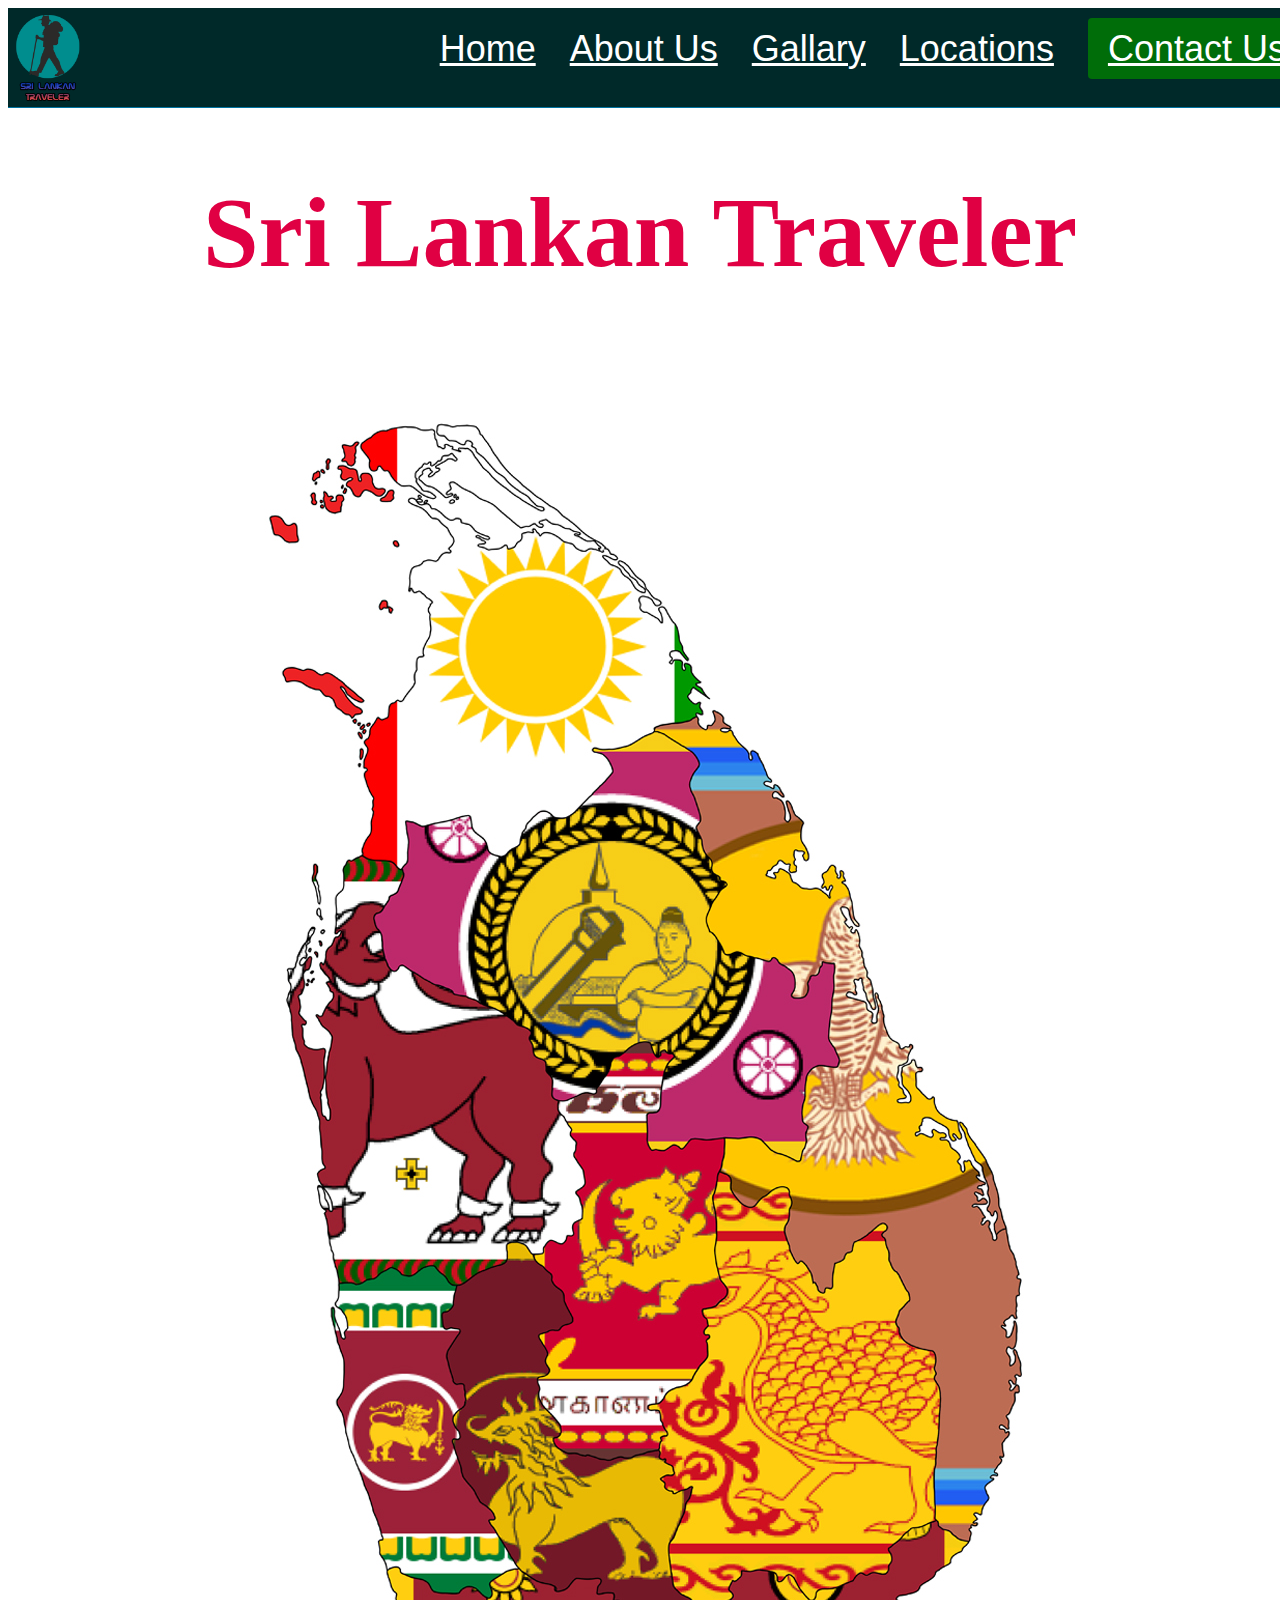
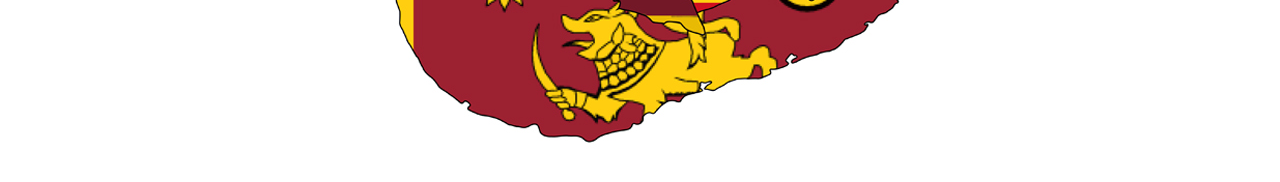
<file: simple html website/srilanka/index.html>
<html>
<title>Sri Lankan Traveler</title>
<head>
<link rel="stylesheet" href="style.css">
</head>
<header>
    <div class="inner">
        <div class="logo">
            <div>
                
                <img src="logo.png" onclick="window.location.href='index.html'" alt="logo" href>
                
            </div>
        </div>

        <nav>
            <li><span><a href="index.html">Home</a></span></li>
            <li><span><a href="about us.html">About Us</a></span></li>
            <li><span><a href="gallery.html">Gallary</a></span></li>
            <li><span><a href="location.html">Locations</a></span></li>
            <li><span><a href="contact us.html" class="button">Contact Us</a></span></li>
            
        </nav>
    </div>
</header>


<body>
    
    
    
    <center>
        <h1 style="font-size:100;color:rgb(224, 0, 67)">Sri Lankan Traveler</h1>
    
   
    <img usemap="#s" src="s.jpg" width="945" height="1417" usemap="#s" alt="map">
    <map name="s">
     <area target="" alt="np" title="np" href="np.html" coords="197,90,241,215,262,81,281,186,281,84,261,79,330,105,453,203,503,287,490,344,394,371,413,432,358,444,317,455,256,412,219,404,205,457,262,81,255,421" shape="poly" alt="np">
     <area target="" alt="nc" title="nc" href="nc.html" coords="489,381,458,393,445,414,394,459,335,496,276,472,229,533,221,582,255,615,329,639,375,694,395,725,441,704,515,693,511,779,565,771,631,784,655,697,659,628,578,595,551,586,526,497" shape="poly" alt="np">
     <area target="" alt="nw" title="nw" href="nw.html" coords="189,506,173,532,170,582,164,654,159,685,153,731,155,818,171,915,200,921,288,912,344,886,400,871,404,786,340,663,256,623,217,587,229,515" shape="poly" alt="np">
     <area target="" alt="ep" title="ep" href="ep.html" coords="550,381,531,403,531,439,534,472,553,513,555,581,592,595,657,583,649,571,668,557,669,629,631,487,689,585,698,621,709,653,732,695,771,757,822,815,850,909,846,968,675,625,809,911,820,937,833,953,837,993,684,686,843,1025,843,1045,810,1056,806,1143,701,825,672,888,634,864,665,554" shape="poly">
     <area target="" alt="cp" title="cpp" href="cp.html" coords="467,719,438,741,395,757,409,802,418,848,495,883,386,898,443,883,387,926,468,757,549,897,489,954,484,804,539,805,470,808,539,818,494,788,540,987,480,1056,436,1100,373,1027,405,913" shape="poly" alt="np">
     <area target="" alt="wp" title="wp" href="wp.html" coords="266,967,281,997,286,1038,241,929,180,942,173,974,169,1018,181,1065,200,1127,218,1185,231,1207,274,1228,313,1227,341,1205,293,1124,261,932,279,933,249,919" shape="poly" alt="np">
     <area target="" alt="up" title="up" href="up.html" coords="554,832,551,927,534,982,525,1052,497,1074,553,1233,604,1215,679,1223,725,1179,761,1103,729,982,694,889,634,921,608,859,608,835,545,1227,572,851,596,839,565,1107" shape="poly" alt="np">
     <area target="" alt="sg" title="sg" href="sg.html" coords="339,902,287,935,284,986,297,1034,294,1108,333,1186,389,1226,432,1228,503,1262,531,1265,504,1136,488,1098,423,1098,378,1062,369,978,373,914,359,896" shape="poly" alt="np">
     <area target="" alt="sp" title="sp" href="sp.html" coords="225,1215,244,1292,294,1343,364,1366,466,1368,533,1328,632,1301,751,1229,796,1184,741,1171,721,1208,669,1236,621,1221,564,1242,541,1268,493,1267,436,1240,377,1226,325,1237,273,1233" shape="poly" alt="np">
 </map> 
 
</center>    
        

</body>

</html>
</file>
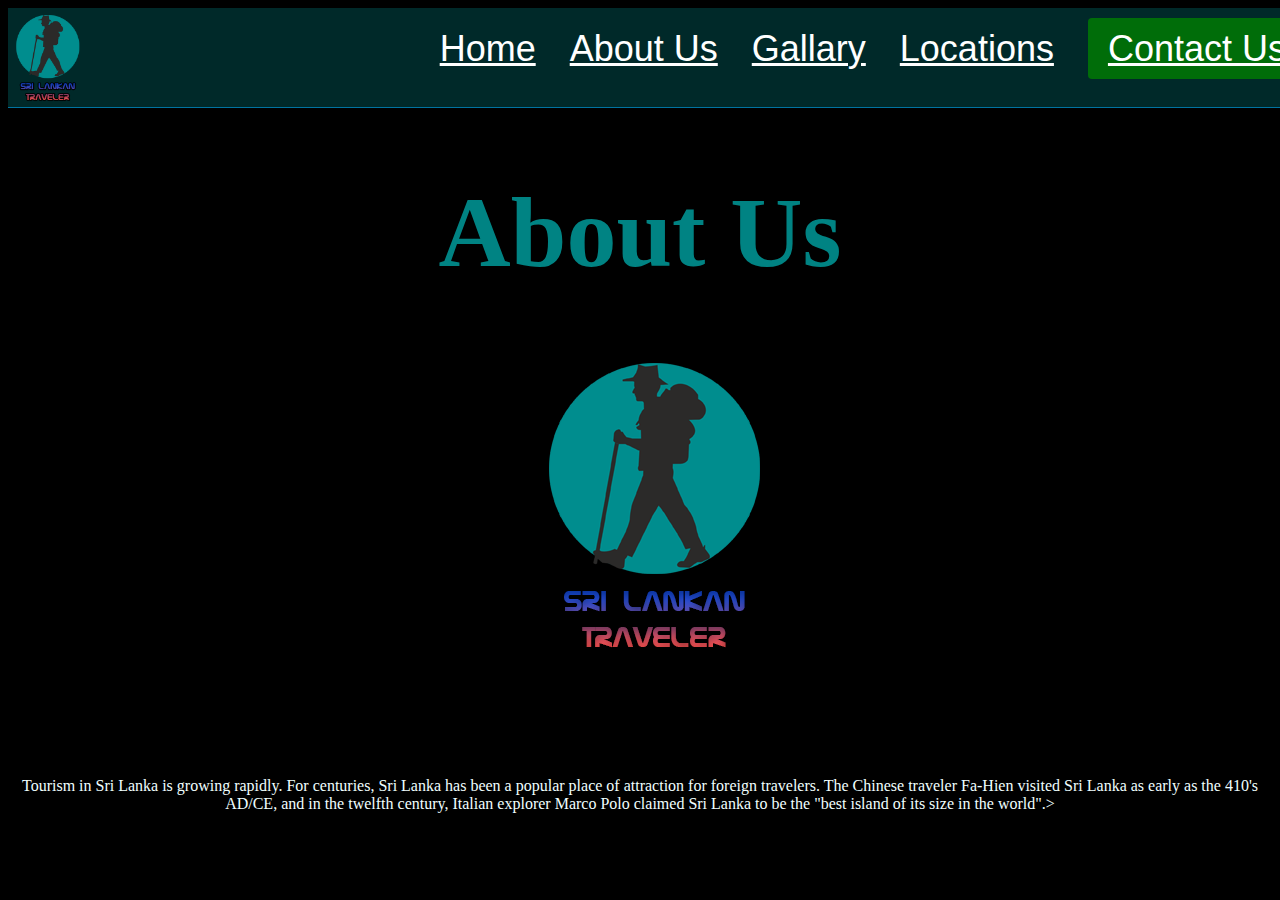
<file: simple html website/srilanka/about us.html>
<html>
<title>About Us</title>
<link rel="stylesheet" href="style.css">
<header>
    <div class="inner">
        <div class="logo">
            <div>
                
                <img src="logo.png" onclick="window.location.href='index.html'" alt="logo" href>
                
            </div>
        </div>

        <nav>
            <li><span><a href="index.html">Home</a></span></li>
            <li><span><a href="about us.html">About Us</a></span></li>
            <li><span><a href="gallery.html">Gallary</a></span></li>
            <li><span><a href="location.html">Locations</a></span></li>
            <li><span><a href="contact us.html" class="button">Contact Us</a></span></li>
            
        </nav>
    </div>
</header>

<body style="background-color:black">
    
    
    
    
    
    <center>
    <h1 style="font-size:100;color:rgb(0, 131, 131)">About Us</h1>>
    
    <img src="logo.png"/>
       

<p style="color: azure;"> Tourism in Sri Lanka is growing rapidly. For centuries, Sri Lanka has been a popular place of attraction for foreign travelers. The Chinese traveler Fa-Hien visited Sri Lanka as early as the 410's AD/CE, and in the twelfth century, Italian explorer Marco Polo claimed Sri Lanka to be the "best island of its size in the world".>
</p>
</center>
    </html>
</file>
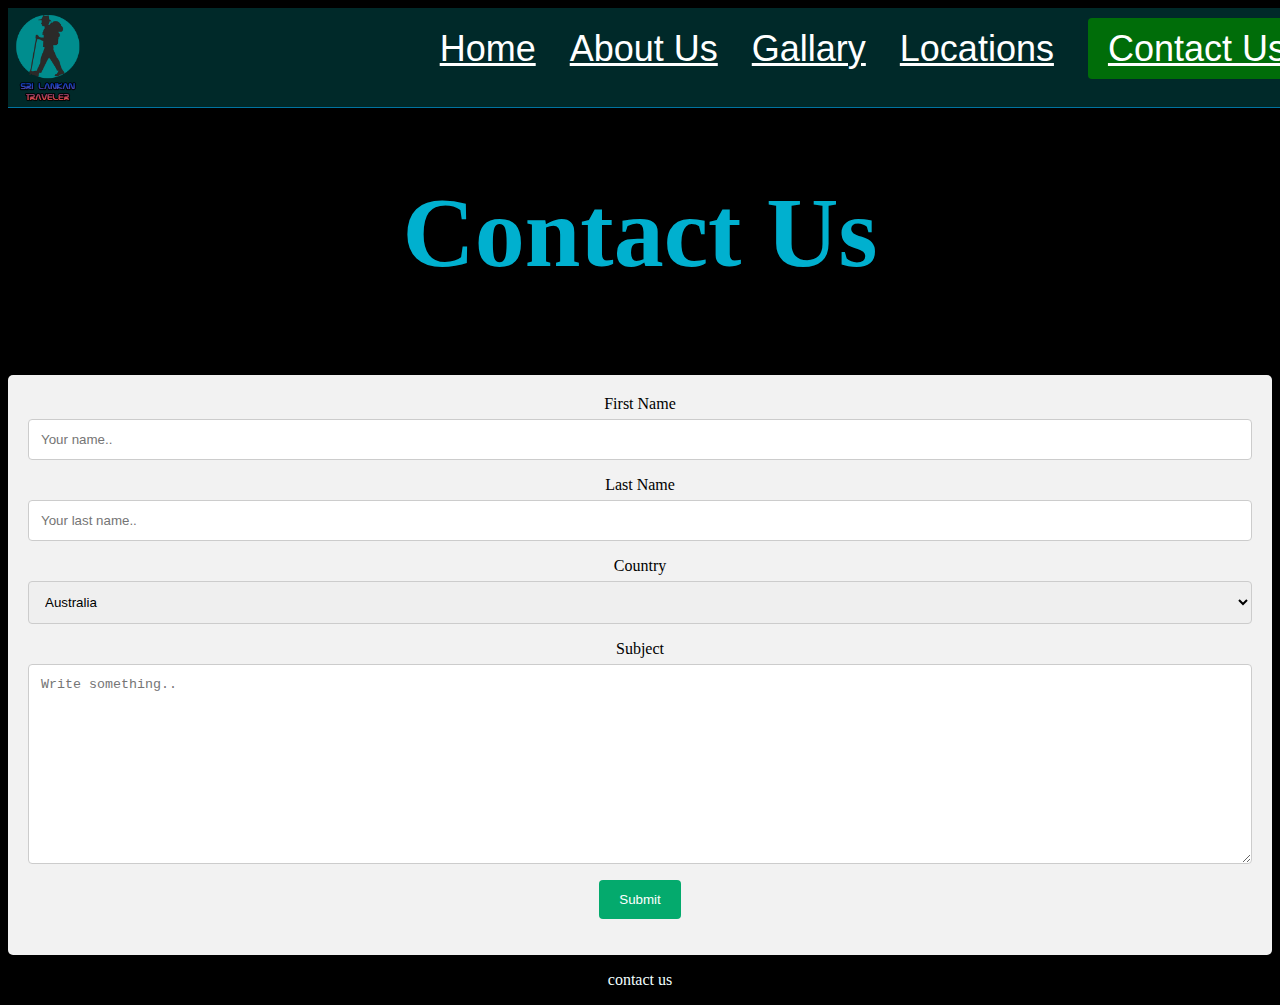
<file: simple html website/srilanka/contact us.html>
<html>
<title>Contact Us</title>
<link rel="stylesheet" href="style.css">
<header>
    <div class="inner">
        <div class="logo">
            <div>
                
                <img src="logo.png" onclick="window.location.href='index.html'" alt="logo" href>
                
            </div>
        </div>

        <nav>
            <li><span><a href="index.html">Home</a></span></li>
            <li><span><a href="about us.html">About Us</a></span></li>
            <li><span><a href="gallery.html">Gallary</a></span></li>
            <li><span><a href="about us.html">Locations</a></span></li>
            <li><span><a href="contact us.html" class="button">Contact Us</a></span></li>
            
        </nav>
    </div>
</header>


<body style="background-color:black">
    
    <center>
        
    <h1 style="font-size:100;color:rgb(0, 176, 207)">Contact Us</h1>>
    <div class="container">
        <form action="action_page.php">
      
          <label for="fname">First Name</label>
          <input type="text" id="fname" name="firstname" placeholder="Your name..">
      
          <label for="lname">Last Name</label>
          <input type="text" id="lname" name="lastname" placeholder="Your last name..">
      
          <label for="country">Country</label>
          <select id="country" name="country">
            <option value="australia">Australia</option>
            <option value="canada">Canada</option>
            <option value="usa">USA</option>
          </select>
      
          <label for="subject">Subject</label>
          <textarea id="subject" name="subject" placeholder="Write something.." style="height:200px"></textarea>
      
          <input type="submit" value="Submit">
      
        </form>
      </div>
      <p style="color: azure;">  contact us  </p>
   
        </center>


</html>
</file>
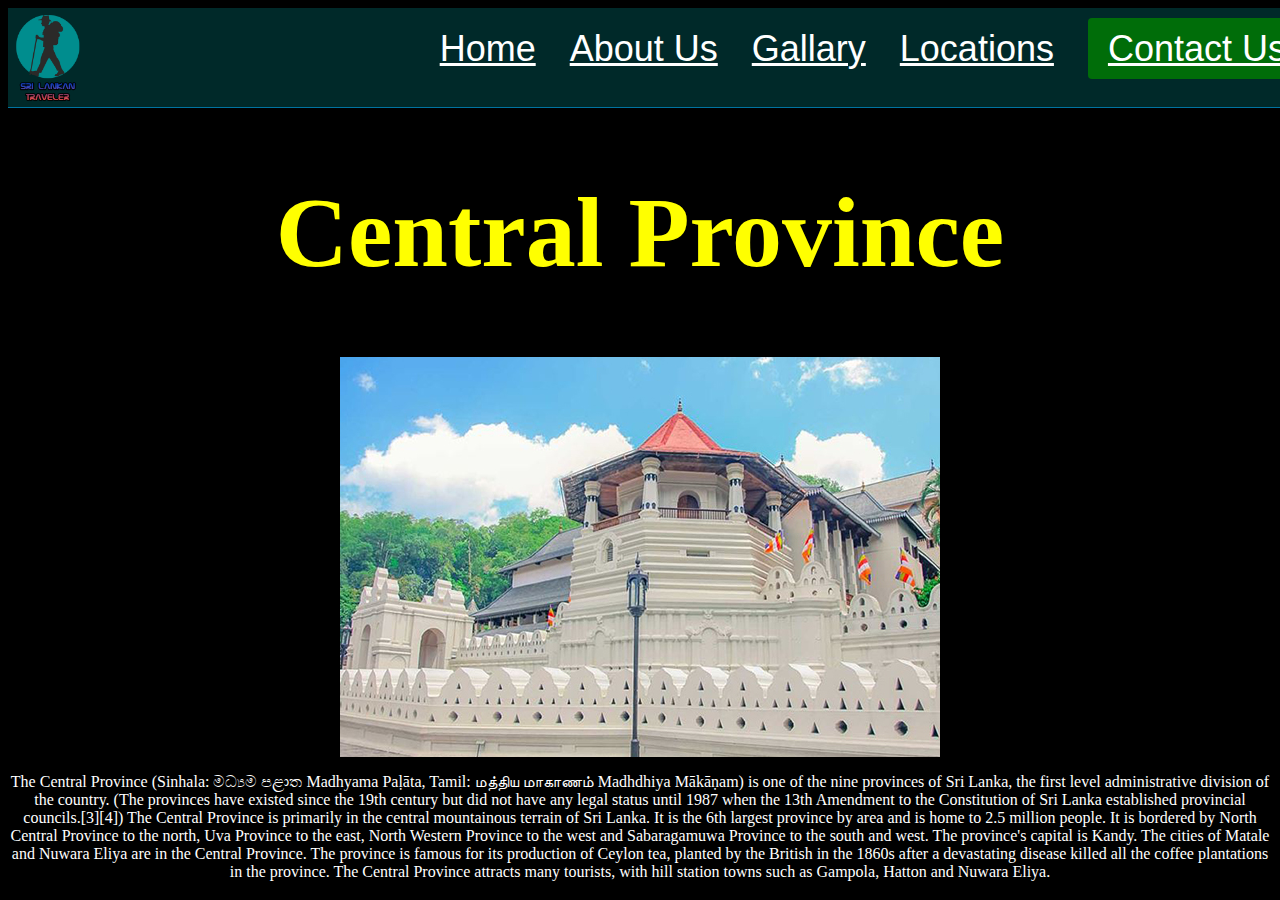
<file: simple html website/srilanka/cp.html>
<html>
<title>Central Province</title>
<link rel="stylesheet" href="style.css">
<header>
    <div class="inner">
        <div class="logo">
            <div>
                
                <img src="logo.png" onclick="window.location.href='index.html'" alt="logo" href>
                
            </div>
        </div>

        <nav>
            <li><span><a href="index.html">Home</a></span></li>
            <li><span><a href="about us.html">About Us</a></span></li>
            <li><span><a href="gallery.html">Gallary</a></span></li>
            <li><span><a href="about us.html">Locations</a></span></li>
            <li><span><a href="contact us.html" class="button">Contact Us</a></span></li>
            
        </nav>
    </div>
</header>

<body style="background-color:black;">







<center><h1 style="font-size:100;color:yellow">Central Province</h1>
    <img src="cp.jpg"/>



<p style="color:white">The Central Province (Sinhala: මධ්‍යම පළාත Madhyama Paḷāta, Tamil: மத்திய மாகாணம் Madhdhiya Mākāṇam) is one of the nine provinces of Sri Lanka, the first level administrative division of the country. (The provinces have existed since the 19th century but did not have any legal status until 1987 when the 13th Amendment to the Constitution of Sri Lanka established provincial councils.[3][4]) The Central Province is primarily in the central mountainous terrain of Sri Lanka. It is the 6th largest province by area and is home to 2.5 million people. It is bordered by North Central Province to the north, Uva Province to the east, North Western Province to the west and Sabaragamuwa Province to the south and west. The province's capital is Kandy.

    The cities of Matale and Nuwara Eliya are in the Central Province. The province is famous for its production of Ceylon tea, planted by the British in the 1860s after a devastating disease killed all the coffee plantations in the province. The Central Province attracts many tourists, with hill station towns such as Gampola, Hatton and Nuwara Eliya.</p>




</center>
</body>



</html>
</file>
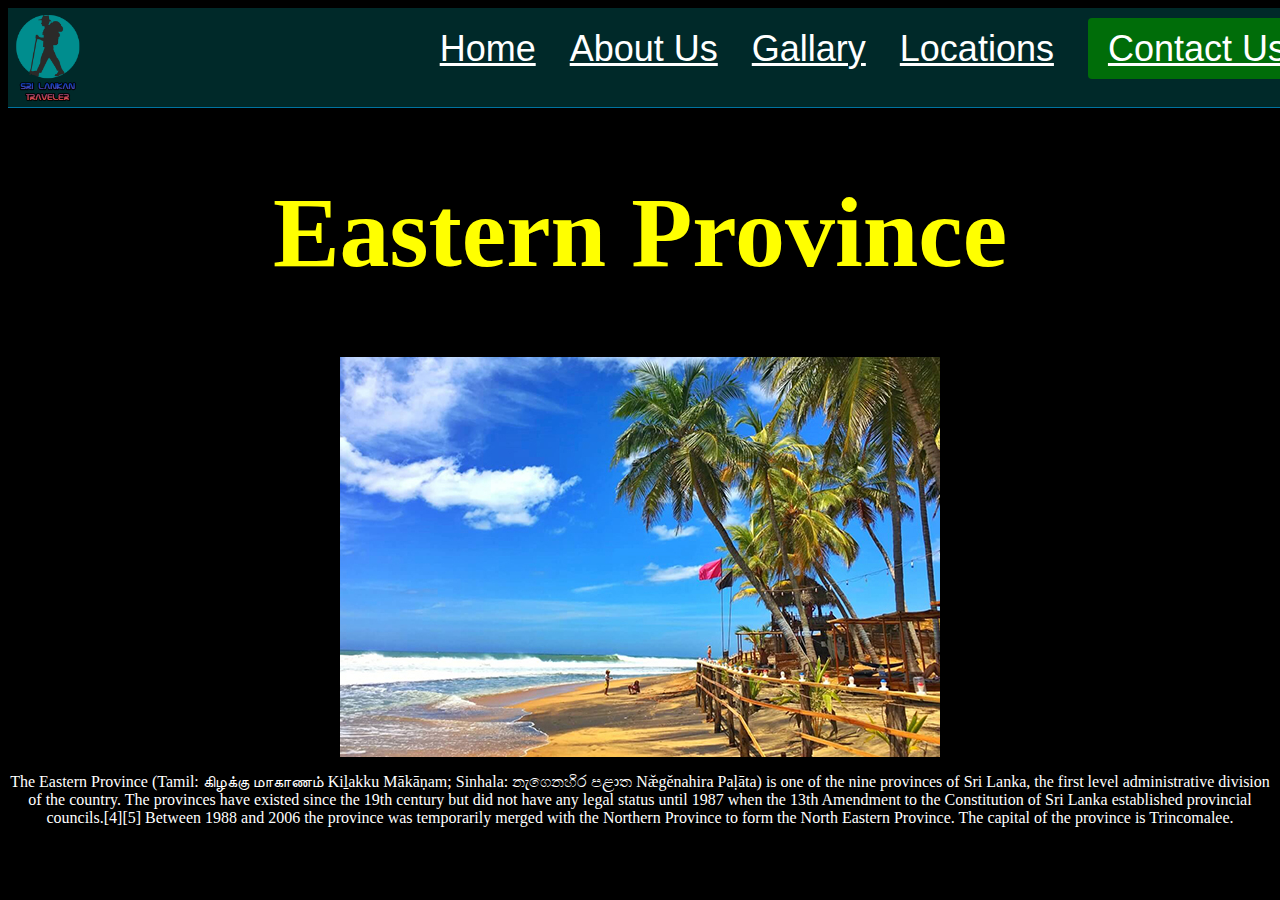
<file: simple html website/srilanka/ep.html>
<html>
<title>Eastern Province</title>
<link rel="stylesheet" href="style.css">
<header>
    <div class="inner">
        <div class="logo">
            <div>
                
                <img src="logo.png" onclick="window.location.href='index.html'" alt="logo" href>
                
            </div>
        </div>

        <nav>
            <li><span><a href="index.html">Home</a></span></li>
            <li><span><a href="about us.html">About Us</a></span></li>
            <li><span><a href="gallery.html">Gallary</a></span></li>
            <li><span><a href="about us.html">Locations</a></span></li>
            <li><span><a href="contact us.html" class="button">Contact Us</a></span></li>
            
        </nav>
    </div>
</header>
<body style="background-color:black;">






<center><h1 style="font-size:100;color:yellow">Eastern Province</h1>
    <img src="ep.jpg" width="600" height="400"/>
<p style="color:white">The Eastern Province (Tamil: கிழக்கு மாகாணம் Kiḻakku Mākāṇam; Sinhala: නැගෙනහිර පළාත Næ̆gĕnahira Paḷāta) is one of the nine provinces of Sri Lanka, the first level administrative division of the country. The provinces have existed since the 19th century but did not have any legal status until 1987 when the 13th Amendment to the Constitution of Sri Lanka established provincial councils.[4][5] Between 1988 and 2006 the province was temporarily merged with the Northern Province to form the North Eastern Province. The capital of the province is Trincomalee.</p>


</center>
</body>



</html>
</file>
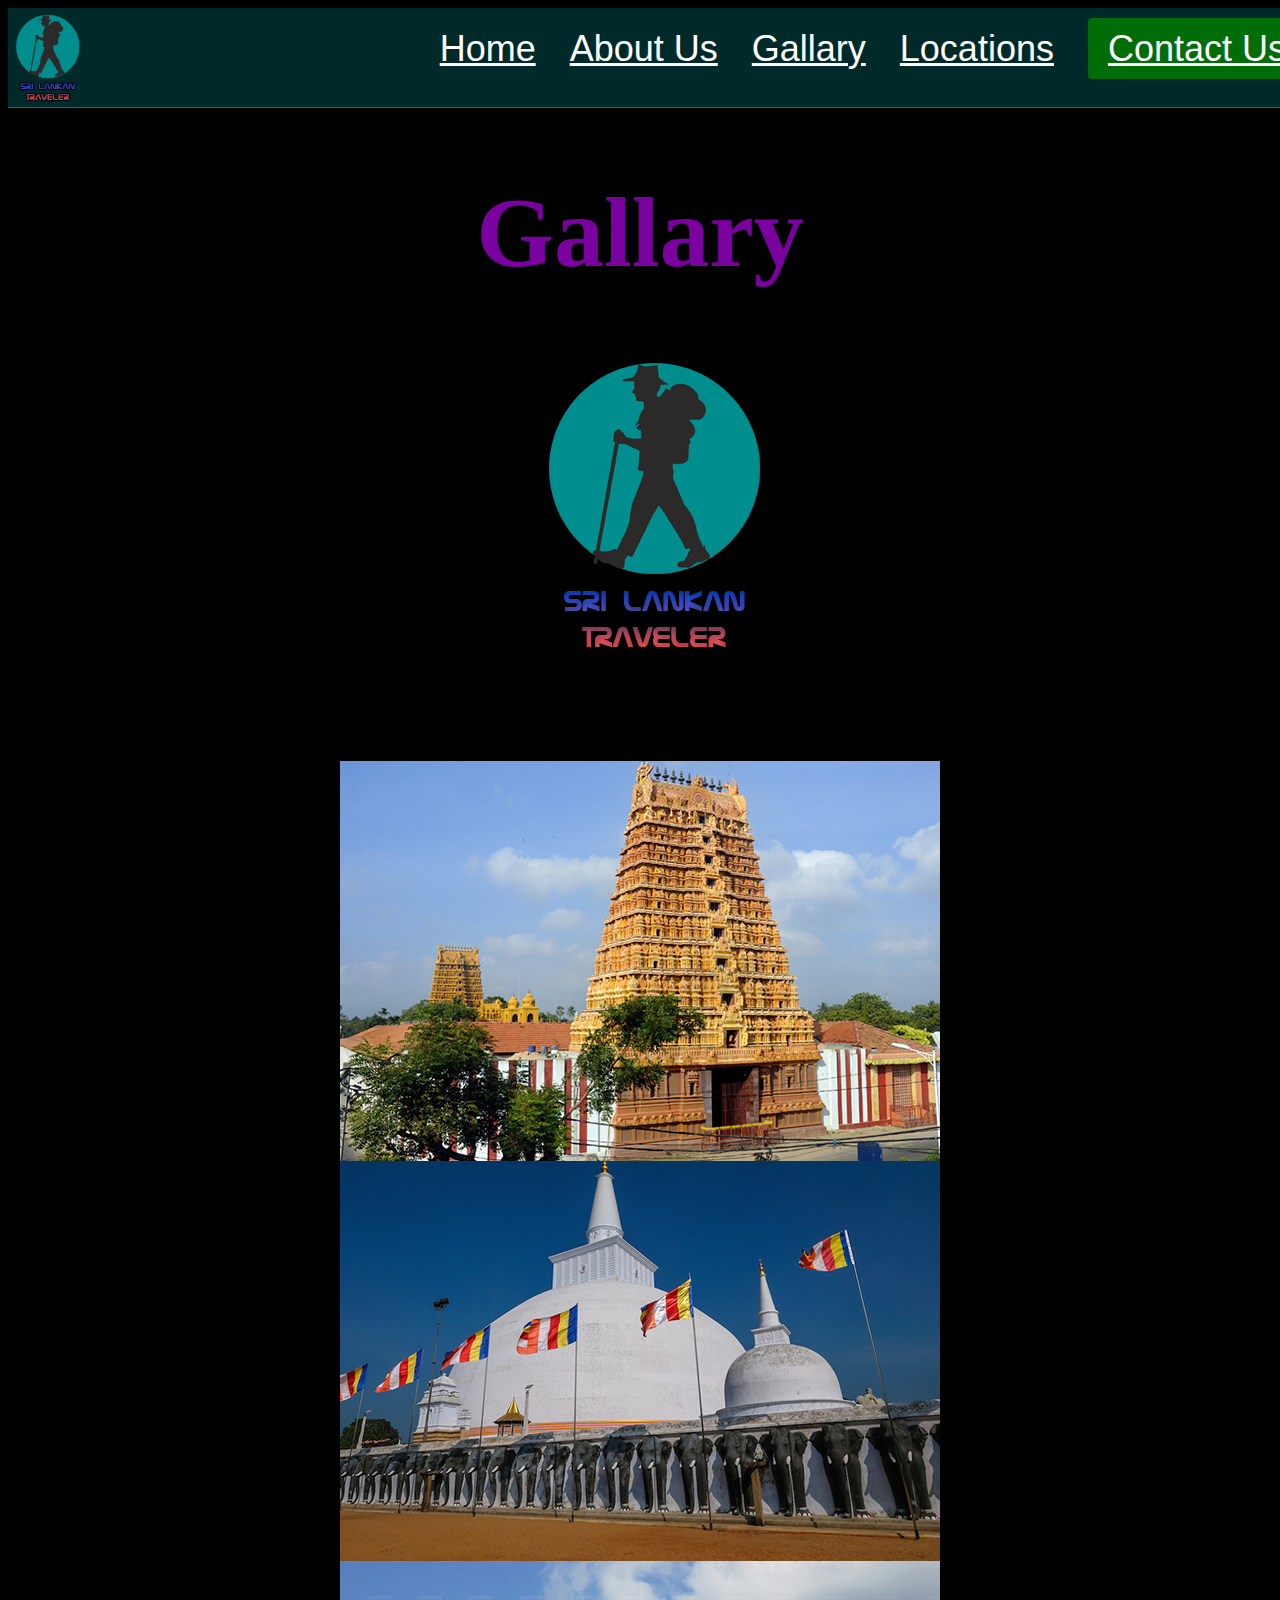
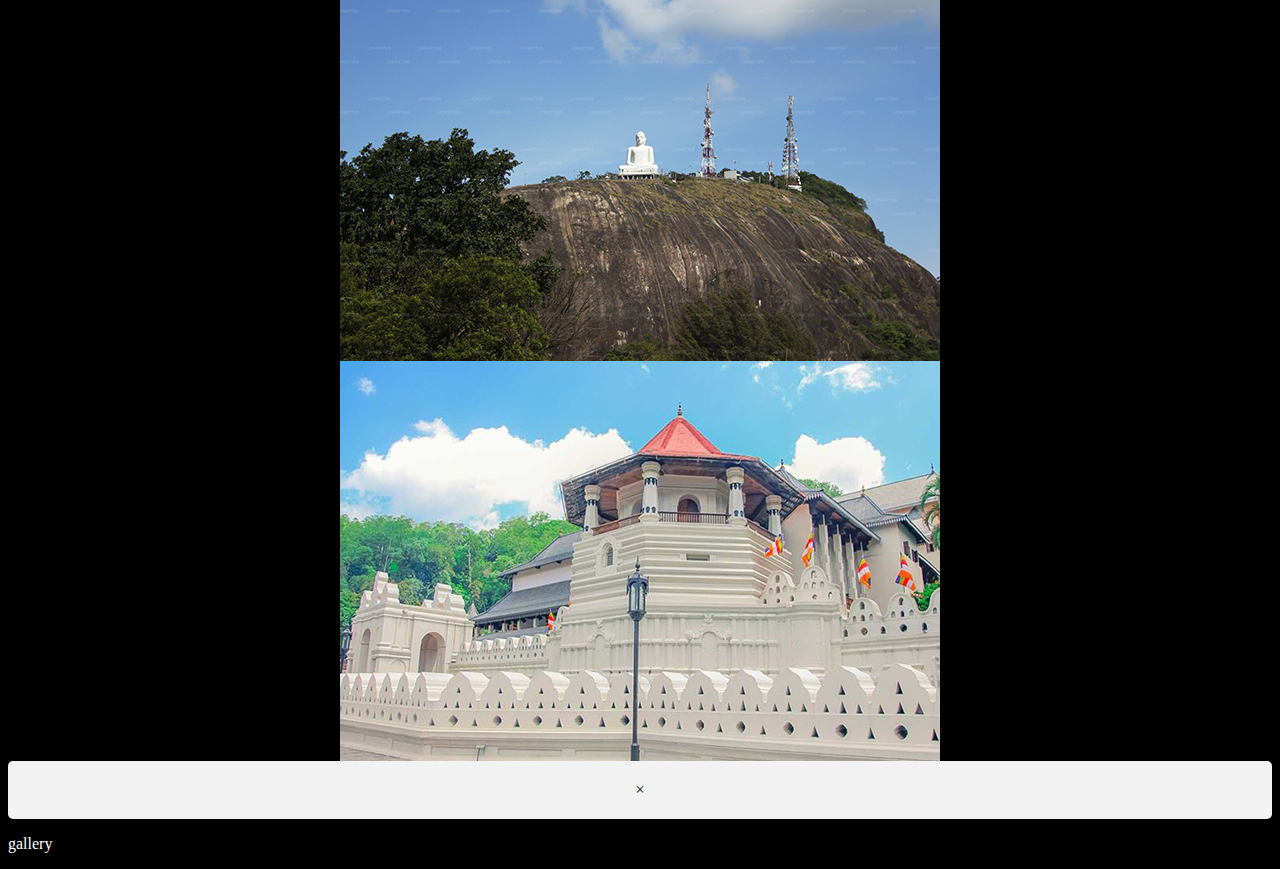
<file: simple html website/srilanka/gallery.html>
<html>
<title>About Us</title>
<link rel="stylesheet" href="style.css">
<header>
    <div class="inner">
        <div class="logo">
            <div>
                
                <img src="logo.png" onclick="window.location.href='index.html'" alt="logo" href>
                
            </div>
        </div>

        <nav>
            <li><span><a href="index.html">Home</a></span></li>
            <li><span><a href="about us.html">About Us</a></span></li>
            <li><span><a href="gallery.html">Gallary</a></span></li>
            <li><span><a href="location.html">Locations</a></span></li>
            <li><span><a href="contact us.html" class="button">Contact Us</a></span></li>
            
        </nav>
    </div>
</header>

<body style="background-color:black">
    
    
    
    
    
    <center>
    <h1 style="font-size:100;color:rgb(123, 0, 160)">Gallary</h1>>
    
    <img src="logo.png"/>
    <div class="row">
        <div class="column">
          <img src="np.jpg" alt="Nature" onclick="myFunction(this);">
        </div>
        <div class="column">
          <img src="nc.jpg" alt="Snow" onclick="myFunction(this);">
        </div>
        <div class="column">
          <img src="nw.jpg" alt="Mountains" onclick="myFunction(this);">
        </div>
        <div class="column">
          <img src="cp.jpg" alt="Lights" onclick="myFunction(this);">
        </div>
      </div>
      
      <!-- The expanding image container -->
      <div class="container">
        <!-- Close the image -->
        <span onclick="this.parentElement.style.display='none'" class="closebtn">&times;</span>
      
        <!-- Expanded image -->
        <img id="expandedImg" style="width:100%">
      
        <!-- Image text -->
        <div id="imgtext"></div>
      </div>
        </center>


        <p style="color:white">gallery</p>
</body>


</html>
</file>
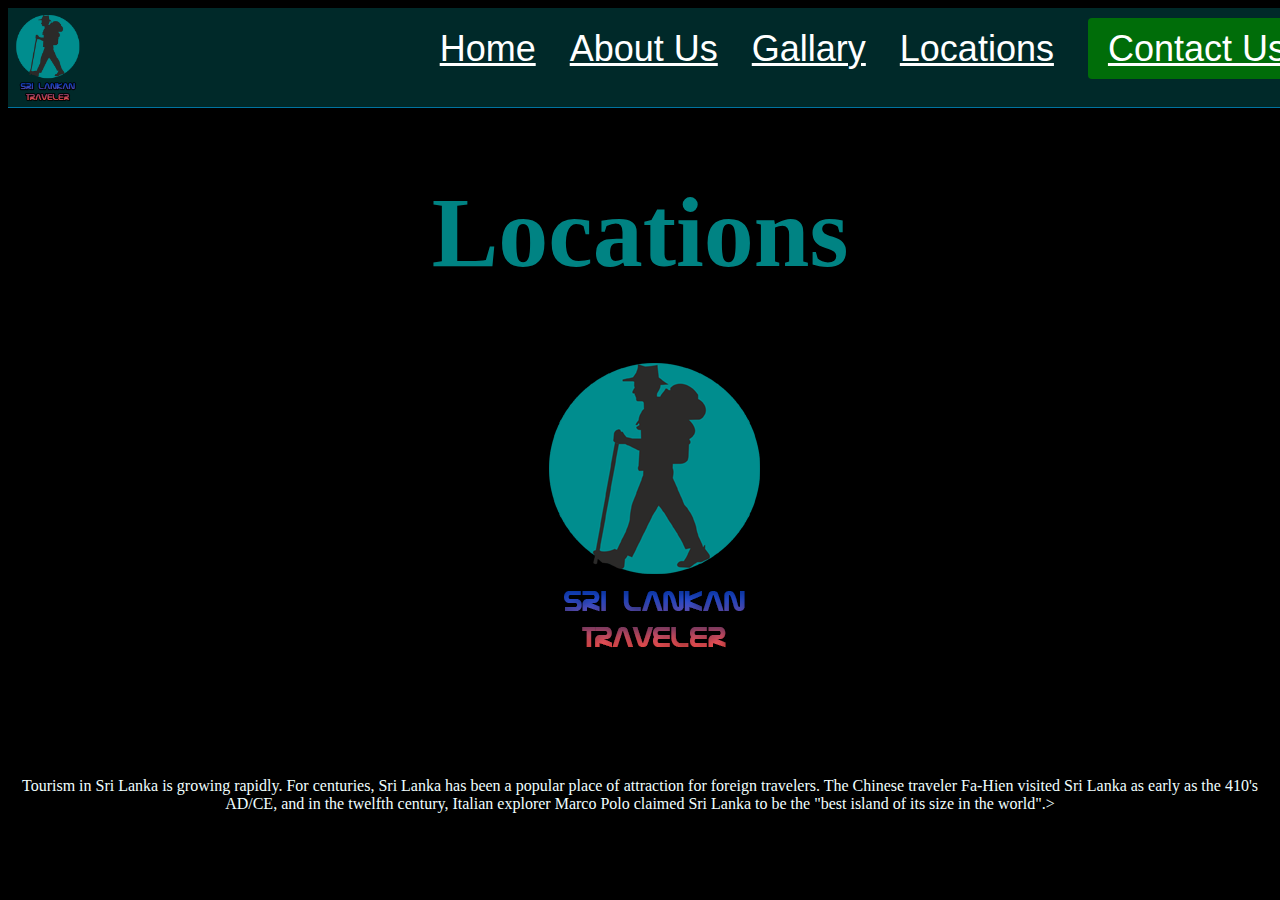
<file: simple html website/srilanka/location.html>
<html>
<title>Location</title>
<link rel="stylesheet" href="style.css">
<header>
    <div class="inner">
        <div class="logo">
            <div>
                
                <img src="logo.png" onclick="window.location.href='index.html'" alt="logo" href>
                
            </div>
        </div>

        <nav>
            <li><span><a href="index.html">Home</a></span></li>
            <li><span><a href="about us.html">About Us</a></span></li>
            <li><span><a href="gallery.html">Gallary</a></span></li>
            <li><span><a href="location.html">Locations</a></span></li>
            <li><span><a href="contact us.html" class="button">Contact Us</a></span></li>
            
        </nav>
    </div>
</header>

<body style="background-color:black">
    
    
    
    
    
    <center>
    <h1 style="font-size:100;color:rgb(0, 131, 131)">Locations</h1>>
    
    <img src="logo.png"/>
       

<p style="color: azure;"> Tourism in Sri Lanka is growing rapidly. For centuries, Sri Lanka has been a popular place of attraction for foreign travelers. The Chinese traveler Fa-Hien visited Sri Lanka as early as the 410's AD/CE, and in the twelfth century, Italian explorer Marco Polo claimed Sri Lanka to be the "best island of its size in the world".>
</p>
</center>
    </html>
</file>
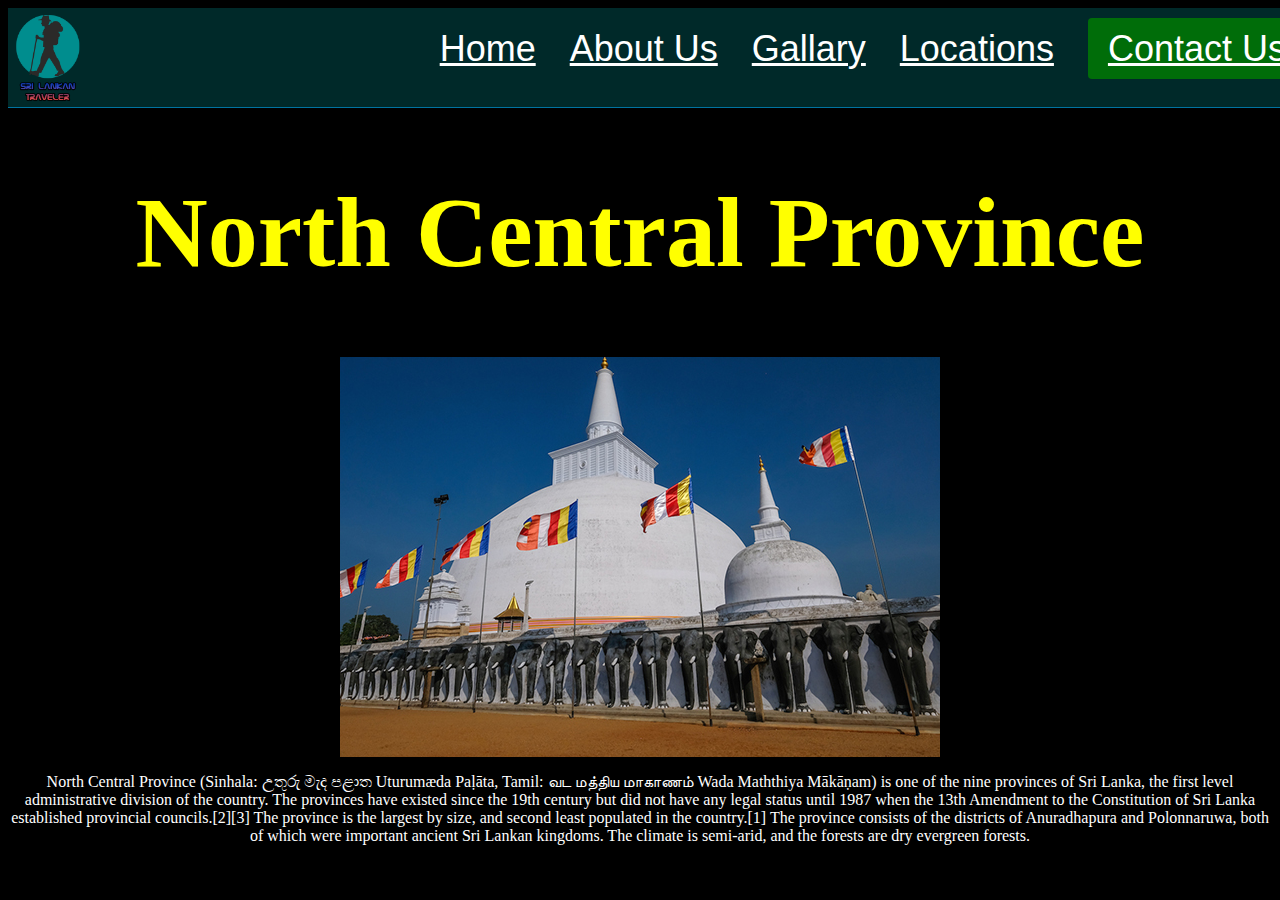
<file: simple html website/srilanka/nc.html>
<html>
<title>North Central Province</title>
<link rel="stylesheet" href="style.css">
<header>
    <div class="inner">
        <div class="logo">
            <div>
                
                <img src="logo.png" onclick="window.location.href='index.html'" alt="logo" href>
                
            </div>
        </div>

        <nav>
            <li><span><a href="index.html">Home</a></span></li>
            <li><span><a href="about us.html">About Us</a></span></li>
            <li><span><a href="gallery.html">Gallary</a></span></li>
            <li><span><a href="about us.html">Locations</a></span></li>
            <li><span><a href="contact us.html" class="button">Contact Us</a></span></li>
            
        </nav>
    </div>
</header>
<body style="background-color:black;">








<center><h1 style="font-size:100;color:yellow">North Central Province</h1>
    <img src="nc.jpg" width="600" height="400"/>

<p style="color:white">North Central Province (Sinhala: උතුරු මැද පළාත Uturumæda Paḷāta, Tamil: வட மத்திய மாகாணம் Wada Maththiya Mākāṇam) is one of the nine provinces of Sri Lanka, the first level administrative division of the country. The provinces have existed since the 19th century but did not have any legal status until 1987 when the 13th Amendment to the Constitution of Sri Lanka established provincial councils.[2][3] The province is the largest by size, and second least populated in the country.[1] The province consists of the districts of Anuradhapura and Polonnaruwa, both of which were important ancient Sri Lankan kingdoms. The climate is semi-arid, and the forests are dry evergreen forests.</p>


</center>
</body>



</html>
</file>
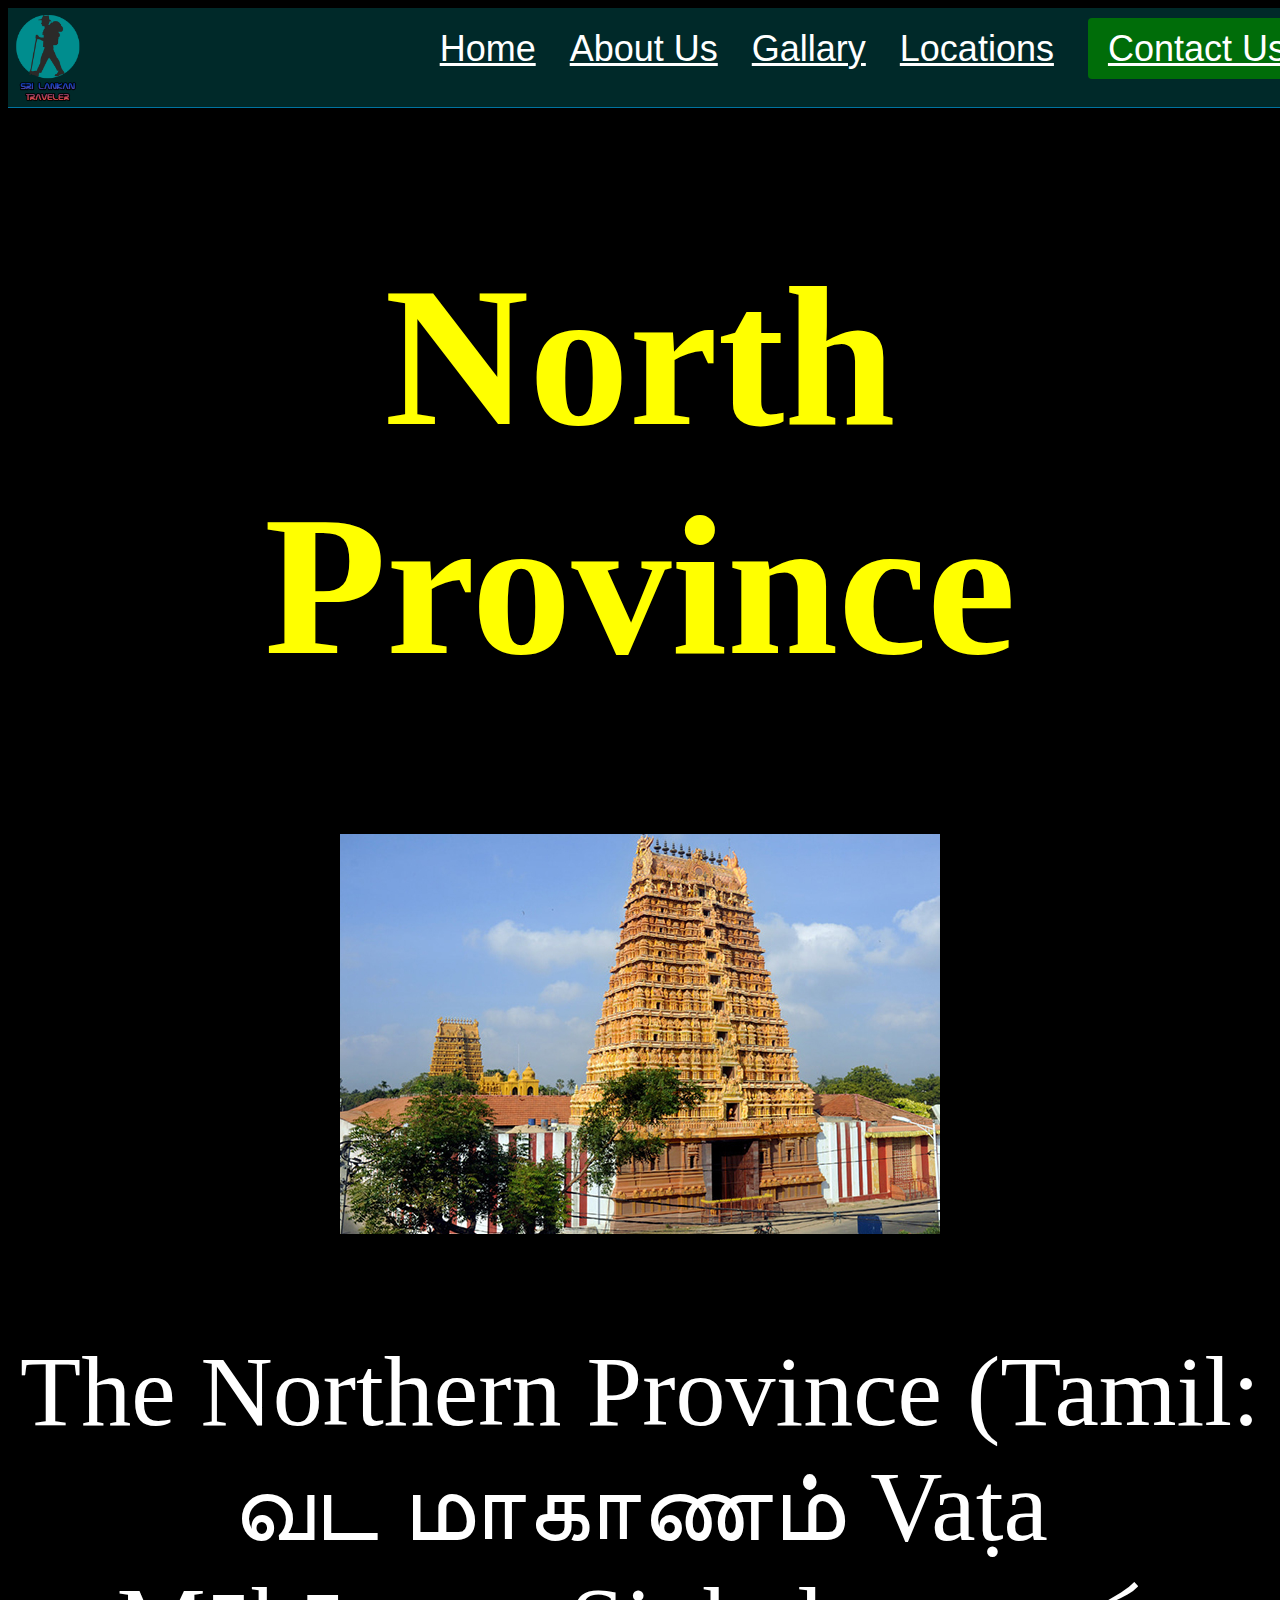
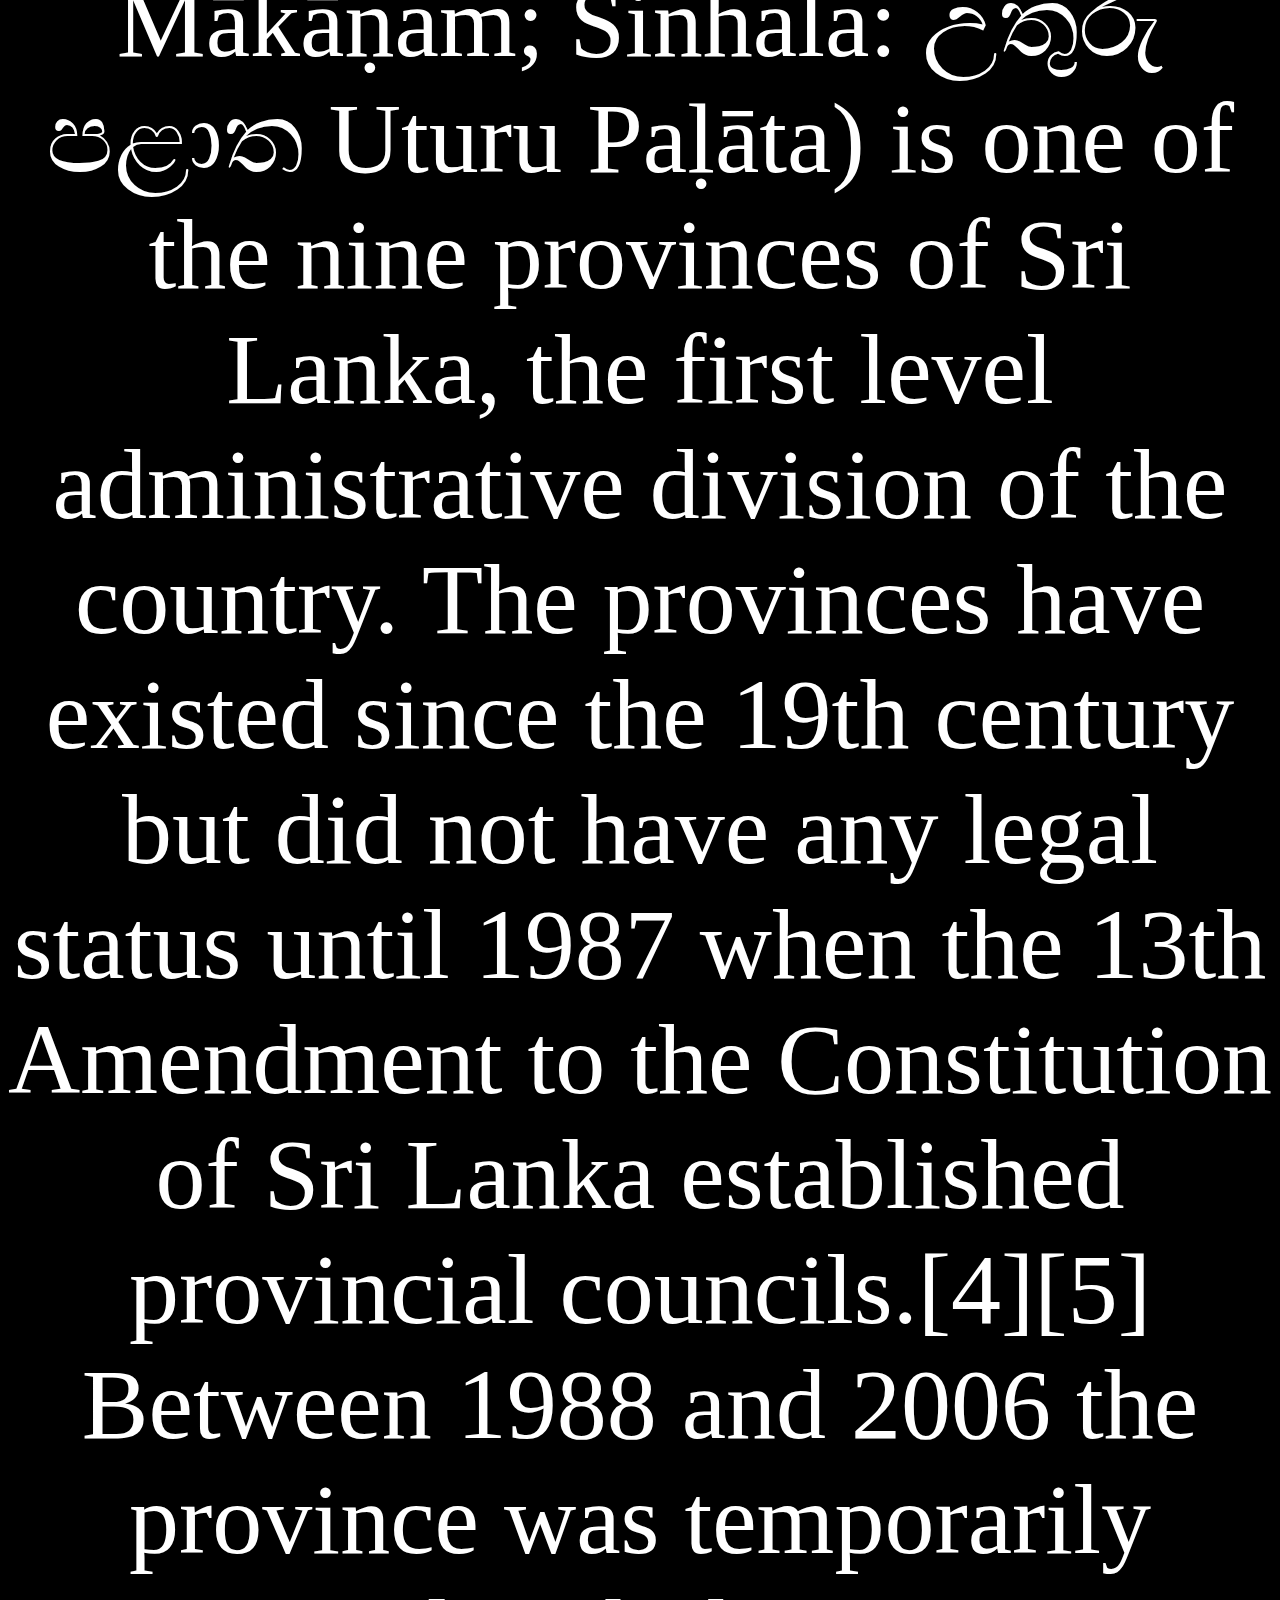
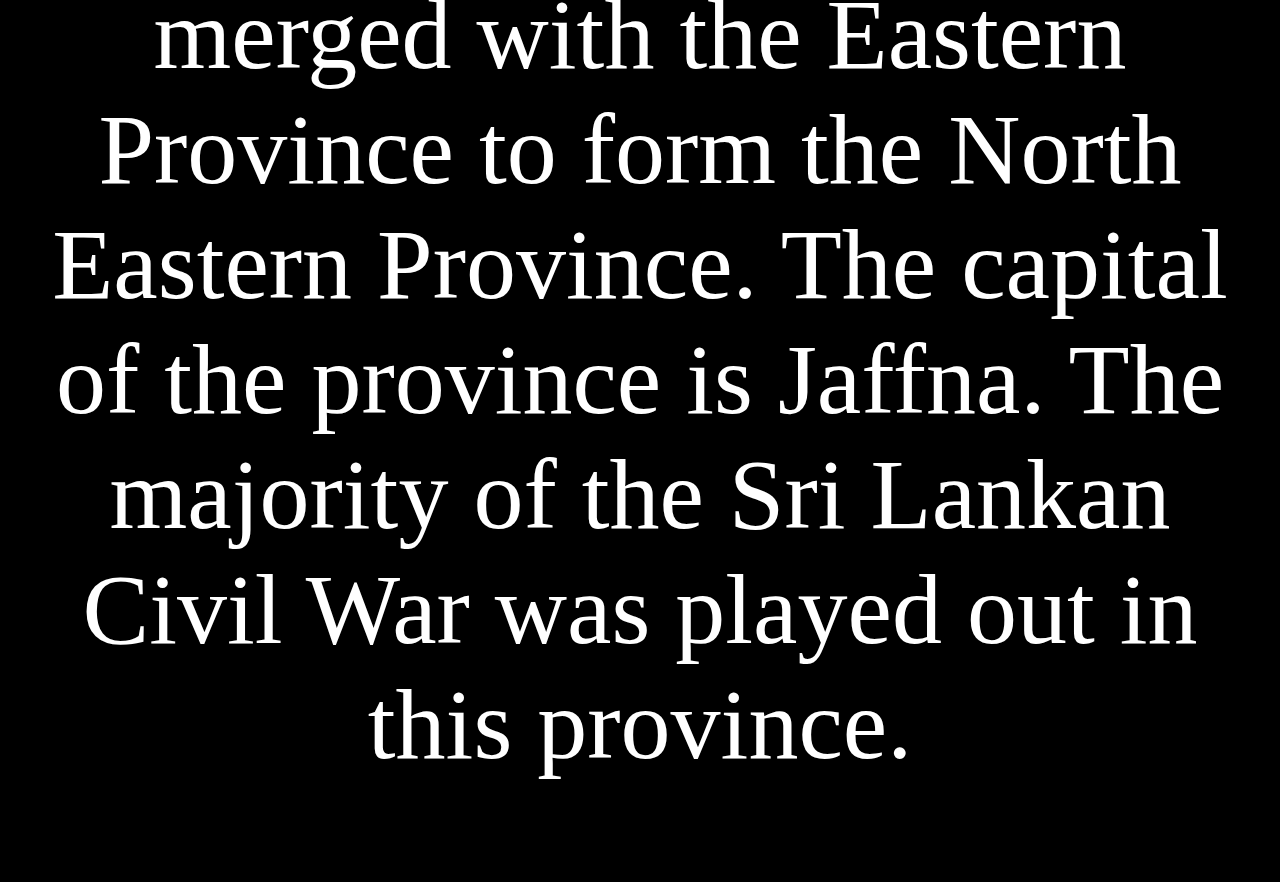
<file: simple html website/srilanka/np.html>
<html>
<title>North Province</title>
<link rel="stylesheet" href="style.css">
<header>
    <div class="inner">
        <div class="logo">
            <div>
                
                <img src="logo.png" onclick="window.location.href='index.html'" alt="logo" href>
                
            </div>
        </div>

        <nav>
            <li><span><a href="index.html">Home</a></span></li>
            <li><span><a href="about us.html">About Us</a></span></li>
            <li><span><a href="gallery.html">Gallary</a></span></li>
            <li><span><a href="about us.html">Locations</a></span></li>
            <li><span><a href="contact us.html" class="button">Contact Us</a></span></li>
            
        </nav>
    </div>
</header>

<body style="font-size:100;background-color:black;">







<center><h1 style="color:yellow">North Province</h1>




<img src="np.jpg" width="600" height="400"/>

<br>
<p style="color:white">The Northern Province (Tamil: வட மாகாணம் Vaṭa Mākāṇam; Sinhala: උතුරු පළාත Uturu Paḷāta) is one of the nine provinces of Sri Lanka, the first level administrative division of the country. The provinces have existed since the 19th century but did not have any legal status until 1987 when the 13th Amendment to the Constitution of Sri Lanka established provincial councils.[4][5] Between 1988 and 2006 the province was temporarily merged with the Eastern Province to form the North Eastern Province. The capital of the province is Jaffna. The majority of the Sri Lankan Civil War was played out in this province.</p>


</center>
</body>



</html>
</file>
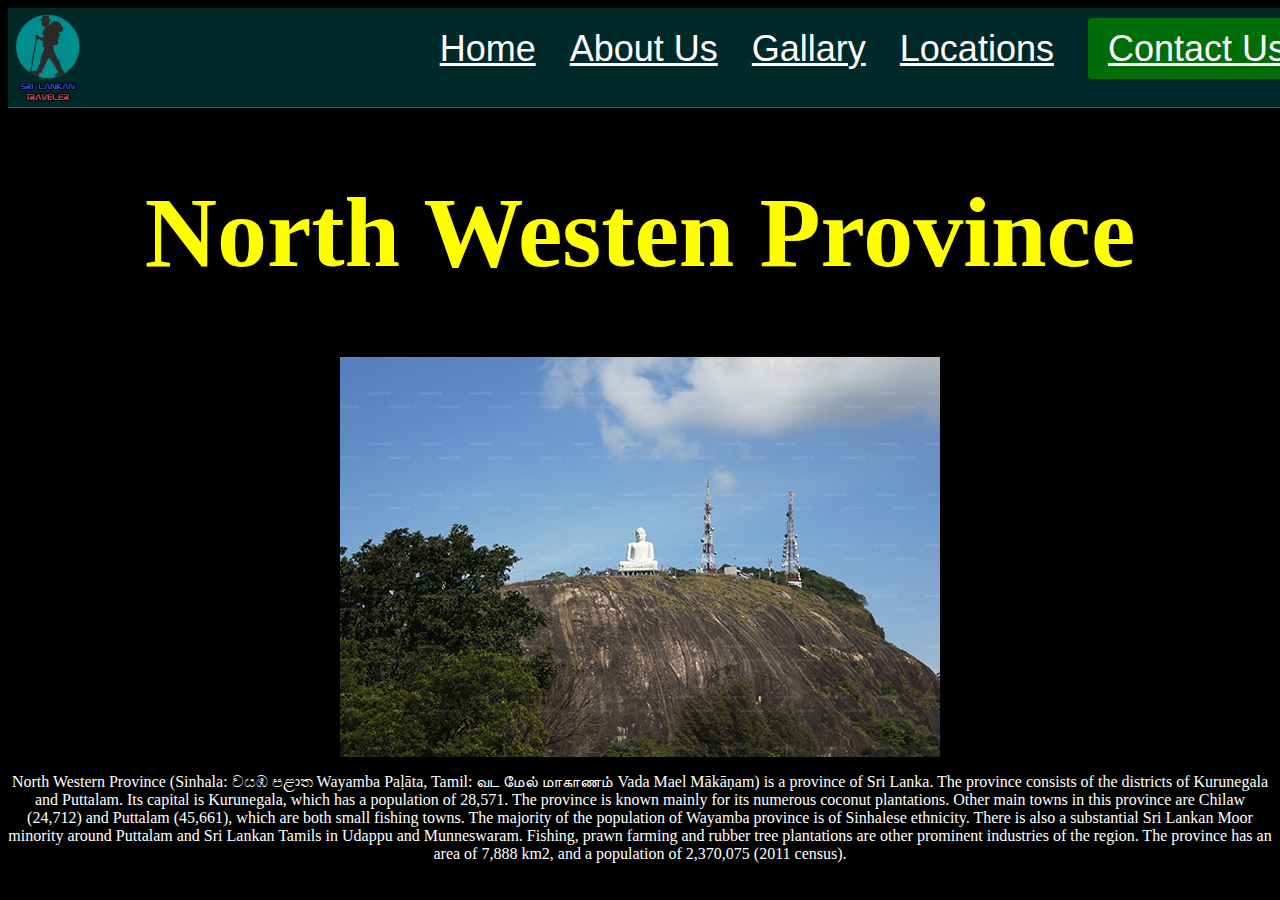
<file: simple html website/srilanka/nw.html>
<html>
<title>North Westen Province</title>
<link rel="stylesheet" href="style.css">
<header>
    <div class="inner">
        <div class="logo">
            <div>
                
                <img src="logo.png" onclick="window.location.href='index.html'" alt="logo" href>
                
            </div>
        </div>

        <nav>
            <li><span><a href="index.html">Home</a></span></li>
            <li><span><a href="about us.html">About Us</a></span></li>
            <li><span><a href="gallery.html">Gallary</a></span></li>
            <li><span><a href="about us.html">Locations</a></span></li>
            <li><span><a href="contact us.html" class="button">Contact Us</a></span></li>
            
        </nav>
    </div>
</header>
<body style="background-color:black;">






    <center><h1 style="font-size:100;color:yellow;font-familiar:"Bold">North Westen Province</h1>
        <img src="nw.jpg" width="600" height="400"/>
    <p style="color:white">North Western Province (Sinhala: වයඹ පළාත Wayamba Paḷāta, Tamil: வட மேல் மாகாணம் Vada Mael Mākāṇam) is a province of Sri Lanka. The province consists of the districts of Kurunegala and Puttalam. Its capital is Kurunegala, which has a population of 28,571. The province is known mainly for its numerous coconut plantations. Other main towns in this province are Chilaw (24,712) and Puttalam (45,661), which are both small fishing towns. The majority of the population of Wayamba province is of Sinhalese ethnicity. There is also a substantial Sri Lankan Moor minority around Puttalam and Sri Lankan Tamils in Udappu and Munneswaram. Fishing, prawn farming and rubber tree plantations are other prominent industries of the region. The province has an area of 7,888 km2, and a population of 2,370,075 (2011 census).</p>
    
    
    </center>
    </body>
    
    
    
    </html>
</file>
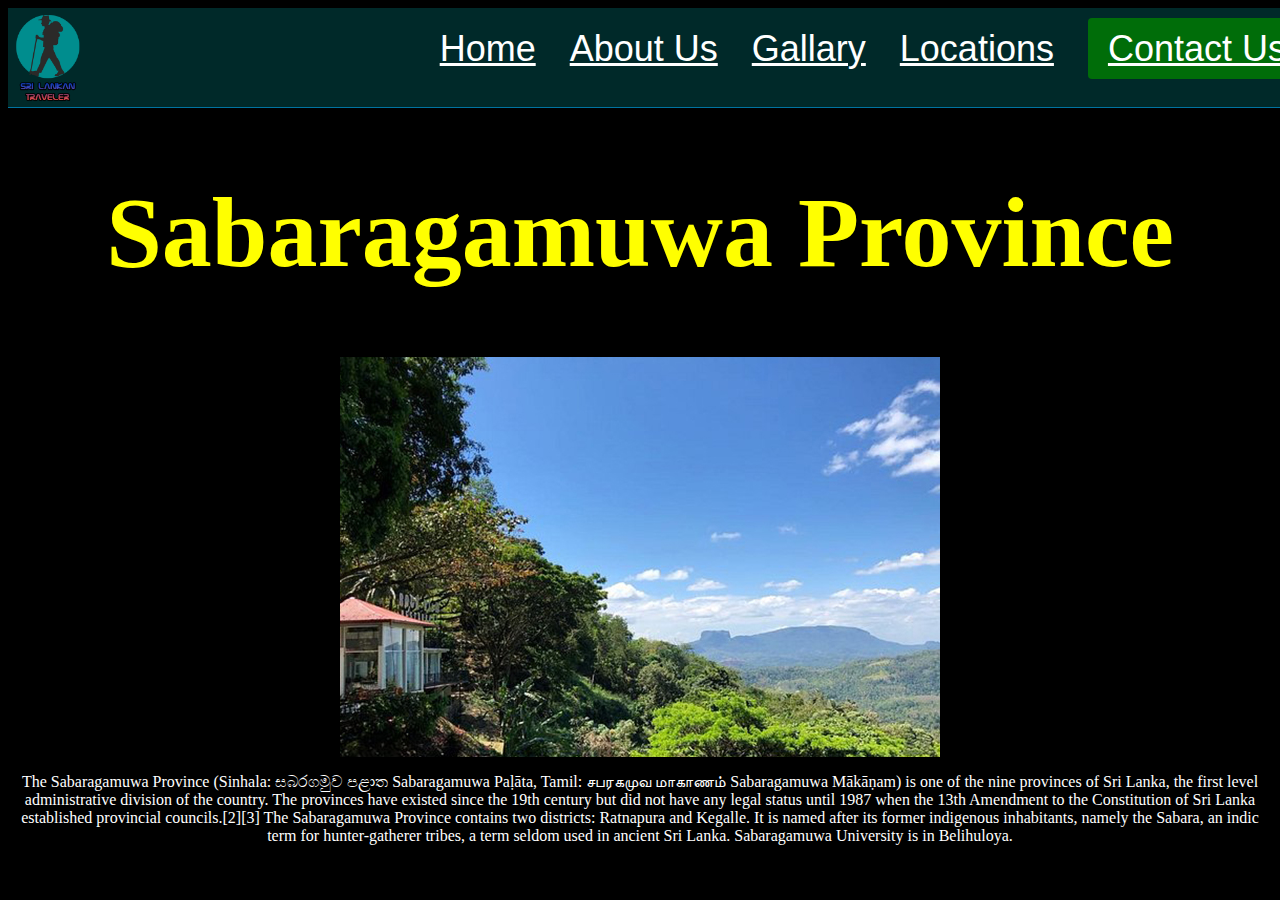
<file: simple html website/srilanka/sg.html>
<html>
<title>Sabaragamuwa Province</title>
<link rel="stylesheet" href="style.css">
<header>
    <div class="inner">
        <div class="logo">
            <div>
                
                <img src="logo.png" onclick="window.location.href='index.html'" alt="logo" href>
                
            </div>
        </div>

        <nav>
            <li><span><a href="index.html">Home</a></span></li>
            <li><span><a href="about us.html">About Us</a></span></li>
            <li><span><a href="gallery.html">Gallary</a></span></li>
            <li><span><a href="about us.html">Locations</a></span></li>
            <li><span><a href="contact us.html" class="button">Contact Us</a></span></li>
            
        </nav>
    </div>
</header>
<body style="background-color:black;">






<center>
    <h1 style="font-size:100;color:yellow">Sabaragamuwa Province</h1>


    <img src="sg.jpg" width="600" height="400"/>



<p style="color:white">The Sabaragamuwa Province (Sinhala: සබරගමුව පළාත Sabaragamuwa Paḷāta, Tamil: சபரகமுவ மாகாணம் Sabaragamuwa Mākāṇam) is one of the nine provinces of Sri Lanka, the first level administrative division of the country. The provinces have existed since the 19th century but did not have any legal status until 1987 when the 13th Amendment to the Constitution of Sri Lanka established provincial councils.[2][3] The Sabaragamuwa Province contains two districts: Ratnapura and Kegalle. It is named after its former indigenous inhabitants, namely the Sabara, an indic term for hunter-gatherer tribes, a term seldom used in ancient Sri Lanka. Sabaragamuwa University is in Belihuloya.</p>


</center>
</body>



</html>
</file>
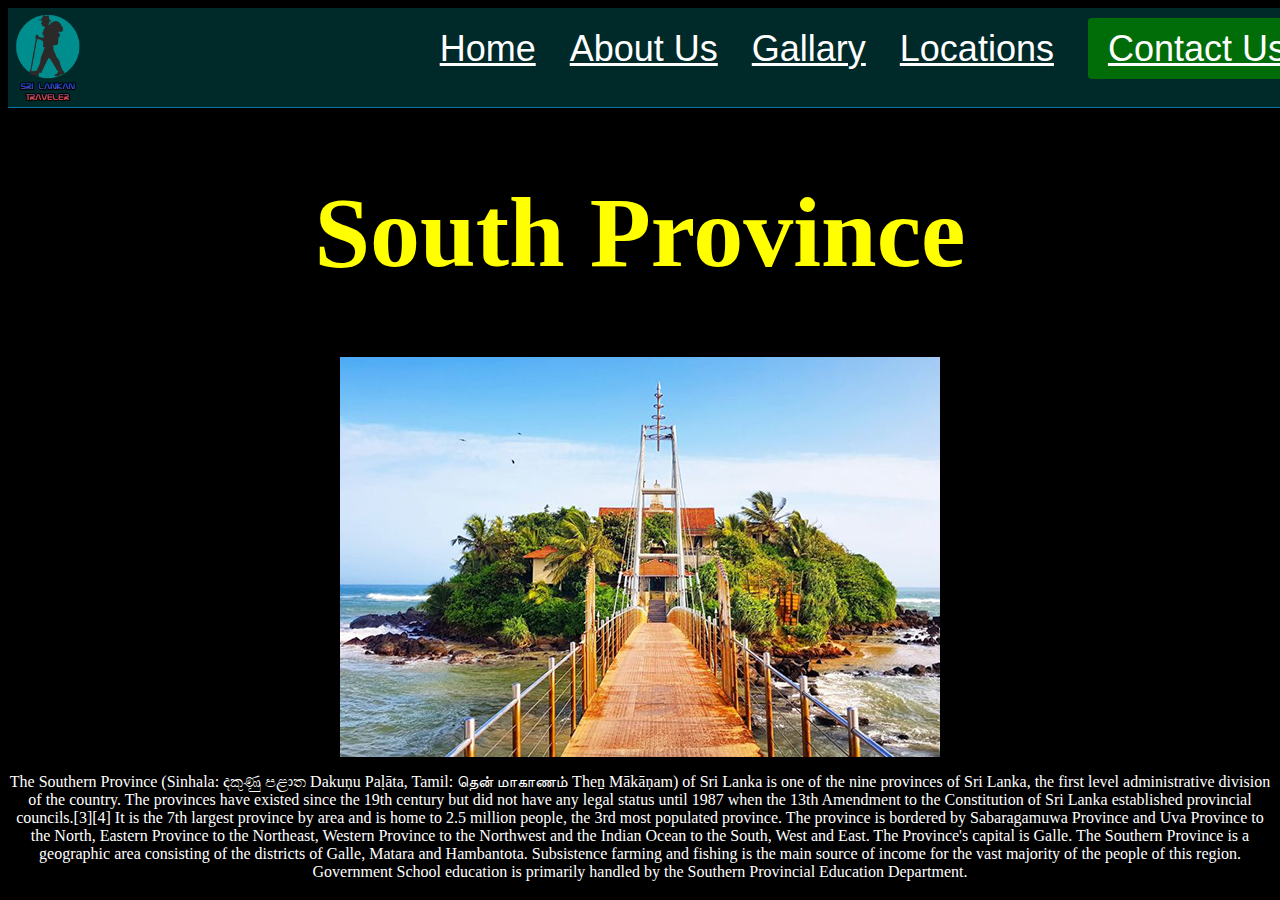
<file: simple html website/srilanka/sp.html>
<html>
<title>South Province</title>
<link rel="stylesheet" href="style.css">
<header>
    <div class="inner">
        <div class="logo">
            <div>
                
                <img src="logo.png" onclick="window.location.href='index.html'" alt="logo" href>
                
            </div>
        </div>

        <nav>
            <li><span><a href="index.html">Home</a></span></li>
            <li><span><a href="about us.html">About Us</a></span></li>
            <li><span><a href="gallery.html">Gallary</a></span></li>
            <li><span><a href="about us.html">Locations</a></span></li>
            <li><span><a href="contact us.html" class="button">Contact Us</a></span></li>
            
        </nav>
    </div>
</header>
<body style="background-color:black;">







<center><h1 style="font-size:100;color:yellow">South Province</h1>




    <img src="sp.jpg" width="600" height="400"/>

<p style="color:white">The Southern Province (Sinhala: දකුණු පළාත Dakuṇu Paḷāta, Tamil: தென் மாகாணம் Theṉ Mākāṇam) of Sri Lanka is one of the nine provinces of Sri Lanka, the first level administrative division of the country. The provinces have existed since the 19th century but did not have any legal status until 1987 when the 13th Amendment to the Constitution of Sri Lanka established provincial councils.[3][4] It is the 7th largest province by area and is home to 2.5 million people, the 3rd most populated province. The province is bordered by Sabaragamuwa Province and Uva Province to the North, Eastern Province to the Northeast, Western Province to the Northwest and the Indian Ocean to the South, West and East. The Province's capital is Galle.

    The Southern Province is a geographic area consisting of the districts of Galle, Matara and Hambantota. Subsistence farming and fishing is the main source of income for the vast majority of the people of this region. Government School education is primarily handled by the Southern Provincial Education Department.</p>


</center>
</body>



</html>
</file>
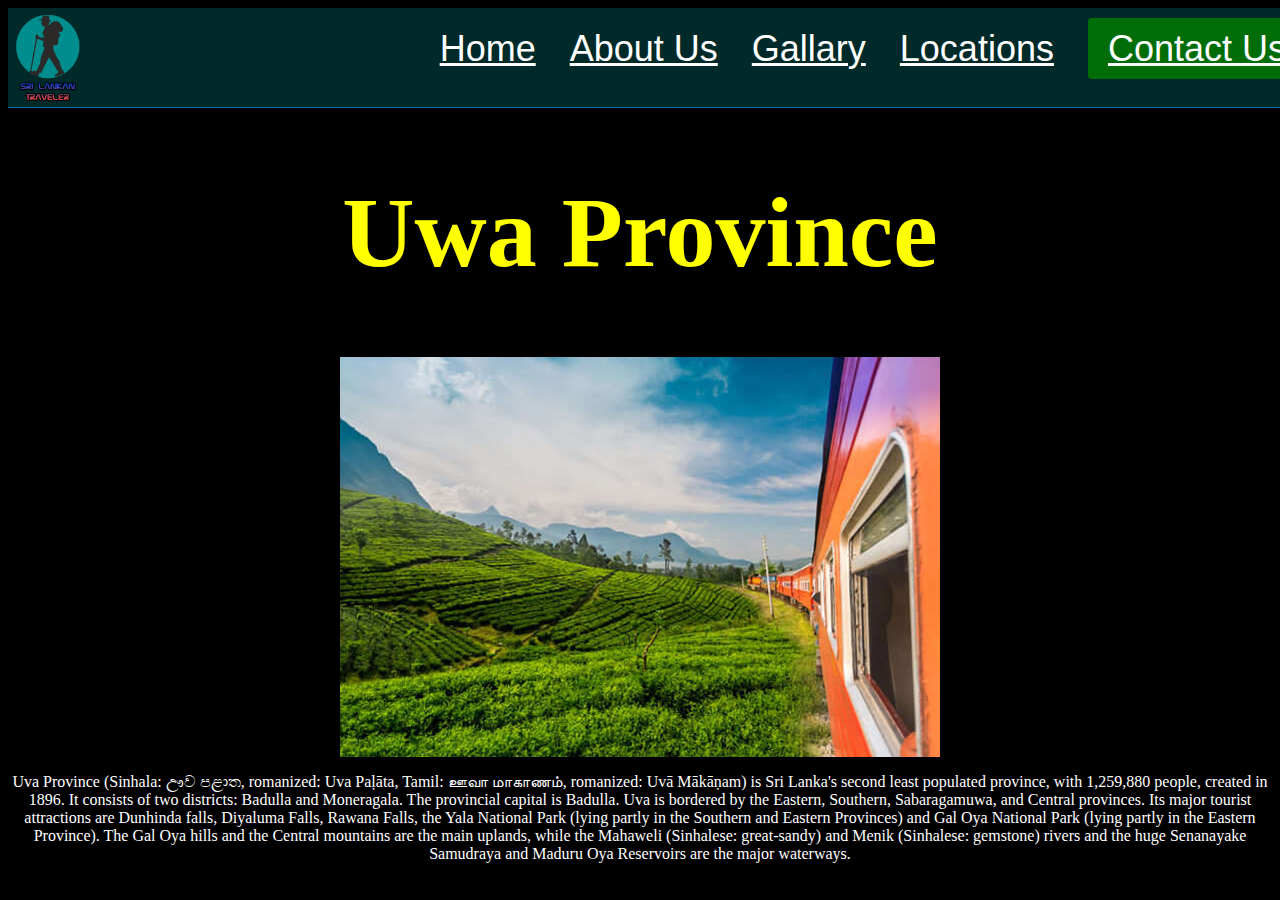
<file: simple html website/srilanka/up.html>
<html>
<title>Uwa Province</title>
<link rel="stylesheet" href="style.css">
<header>
    <div class="inner">
        <div class="logo">
            <div>
                
                <img src="logo.png" onclick="window.location.href='index.html'" alt="logo" href>
                
            </div>
        </div>

        <nav>
            <li><span><a href="index.html">Home</a></span></li>
            <li><span><a href="about us.html">About Us</a></span></li>
            <li><span><a href="gallery.html">Gallary</a></span></li>
            <li><span><a href="about us.html">Locations</a></span></li>
            <li><span><a href="contact us.html" class="button">Contact Us</a></span></li>
            
        </nav>
    </div>
</header>
<body style="background-color:black;">






<center><h1 style="font-size:100;color:yellow">Uwa Province</h1>




    <img src="up.jpg" width="600" height="400"/>


<p style="color:white">Uva Province (Sinhala: ඌව පළාත, romanized: Uva Paḷāta, Tamil: ஊவா மாகாணம், romanized: Uvā Mākāṇam) is Sri Lanka's second least populated province, with 1,259,880 people, created in 1896. It consists of two districts: Badulla and Moneragala. The provincial capital is Badulla. Uva is bordered by the Eastern, Southern, Sabaragamuwa, and Central provinces. Its major tourist attractions are Dunhinda falls, Diyaluma Falls, Rawana Falls, the Yala National Park (lying partly in the Southern and Eastern Provinces) and Gal Oya National Park (lying partly in the Eastern Province). The Gal Oya hills and the Central mountains are the main uplands, while the Mahaweli (Sinhalese: great-sandy) and Menik (Sinhalese: gemstone) rivers and the huge Senanayake Samudraya and Maduru Oya Reservoirs are the major waterways.</p>


</center>
</body>



</html>
</file>
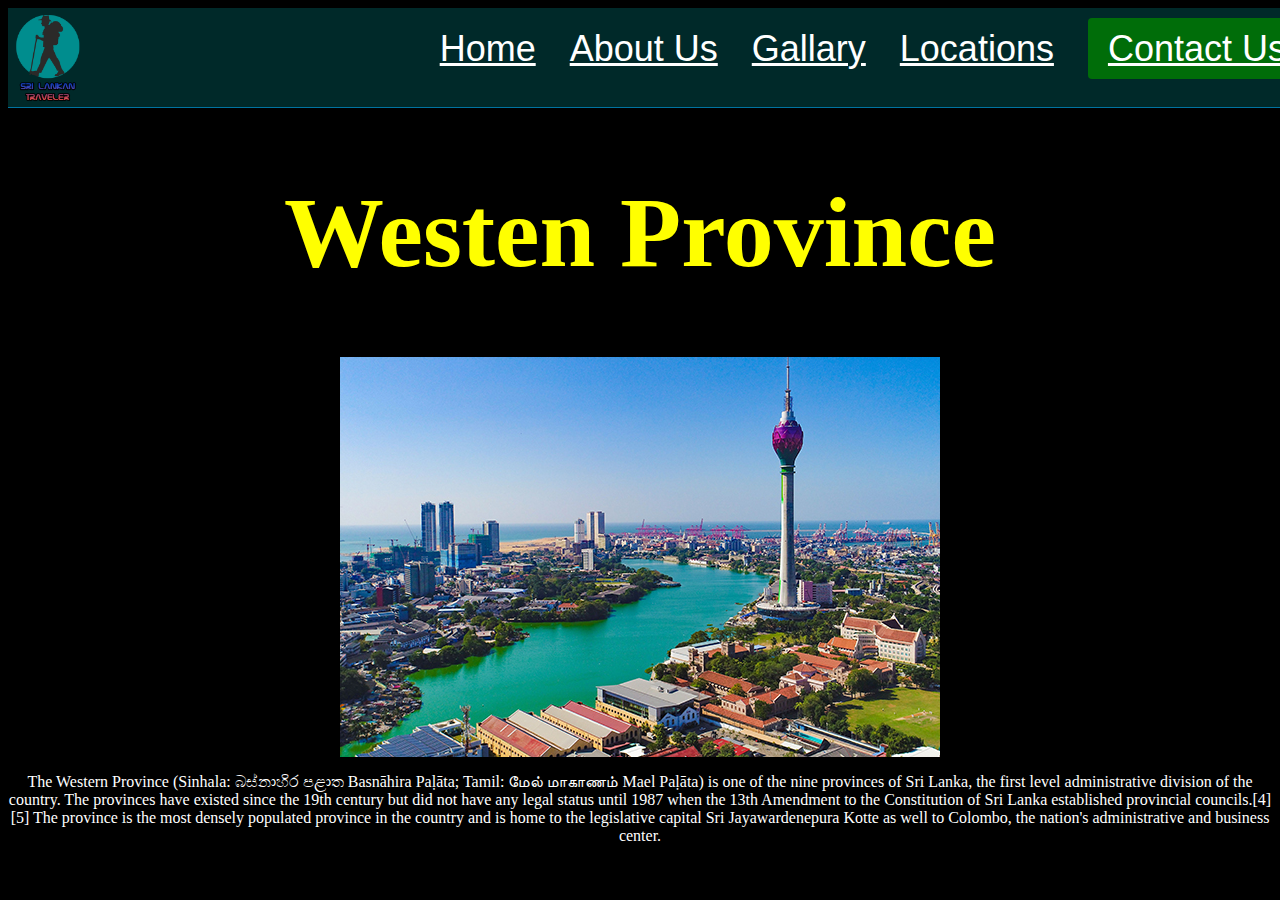
<file: simple html website/srilanka/wp.html>
<html>
<title>Westen Province</title>
<link rel="stylesheet" href="style.css">
<header>
    <div class="inner">
        <div class="logo">
            <div>
                
                <img src="logo.png" onclick="window.location.href='index.html'" alt="logo" href>
                
            </div>
        </div>

        <nav>
            <li><span><a href="index.html">Home</a></span></li>
            <li><span><a href="about us.html">About Us</a></span></li>
            <li><span><a href="gallery.html">Gallary</a></span></li>
            <li><span><a href="about us.html">Locations</a></span></li>
            <li><span><a href="contact us.html" class="button">Contact Us</a></span></li>
            
        </nav>
    </div>
</header>
<body style="background-color:black;">






<center><h1 style="font-size:100;color:yellow">Westen Province</h1>




    <img src="wp.jpg" width="600" height="400"/>


<p style="color:white">The Western Province (Sinhala: බස්නාහිර පළාත Basnāhira Paḷāta; Tamil: மேல் மாகாணம் Mael Paḷāta) is one of the nine provinces of Sri Lanka, the first level administrative division of the country. The provinces have existed since the 19th century but did not have any legal status until 1987 when the 13th Amendment to the Constitution of Sri Lanka established provincial councils.[4][5] The province is the most densely populated province in the country and is home to the legislative capital Sri Jayawardenepura Kotte as well to Colombo, the nation's administrative and business center.</p>


</center>
</body>



</html>
</file>
<file: simple html website/srilanka/style.css>
header{
    width: 100vw;
    height: 100px;
    border-bottom: solid 1px rgb(0, 115, 160);
    font-family: 'Poppins';
    font-size: 36;
    box-sizing: border-box;
    background-color: rgb(0, 41, 41);
}

header .inner{
    width: 1300px; 
    height: 100%;
    display: block;
    margin: 0 auto;
}

header .logo{
    display: table;
    height: 100%;
    float: left;
    
}

header .logo div{
    height: 100%;
    display: table-cell;
    vertical-align: middle;
}

header .logo img{
    height: 120px;
    margin-top: 5px; 
}

header nav{
    float: right;
    height: 100%;
}

header nav li{
    display: table;
    height: 80%;
    float: left;
    margin-right: 30px;
    
    color: rgb(255, 255, 255);
    padding: 1px 2px;
    border-radius: 1px;
    font-family: 'Franklin Gothic Medium', 'Arial Narrow', Arial, sans-serif;
}

header nav li:last-of-type{
    margin-right: 0;
}

header nav span {
    display: table-cell;
    vertical-align: middle;
}

header nav a{
    color: #ffffff;
    
}

header nav .button{
    background-color: #006d09;
    color: #FFF;
    padding: 10px 20px;
    border-radius: 4px;
}

header nav .button:hover{
    filter: brightness(1.05);
}
input[type=text], select, textarea {
    width: 100%; /* Full width */
    padding: 12px; /* Some padding */ 
    border: 1px solid #ccc; /* Gray border */
    border-radius: 4px; /* Rounded borders */
    box-sizing: border-box; /* Make sure that padding and width stays in place */
    margin-top: 6px; /* Add a top margin */
    margin-bottom: 16px; /* Bottom margin */
    resize: vertical /* Allow the user to vertically resize the textarea (not horizontally) */
  }
  input[type=submit] {
    background-color: #04AA6D;
    color: white;
    padding: 12px 20px;
    border: none;
    border-radius: 4px;
    cursor: pointer;
  }
  input[type=submit]:hover {
    background-color: #45a049;
  }
  .container {
    border-radius: 5px;
    background-color: #f2f2f2;
    padding: 20px;}
</file>
